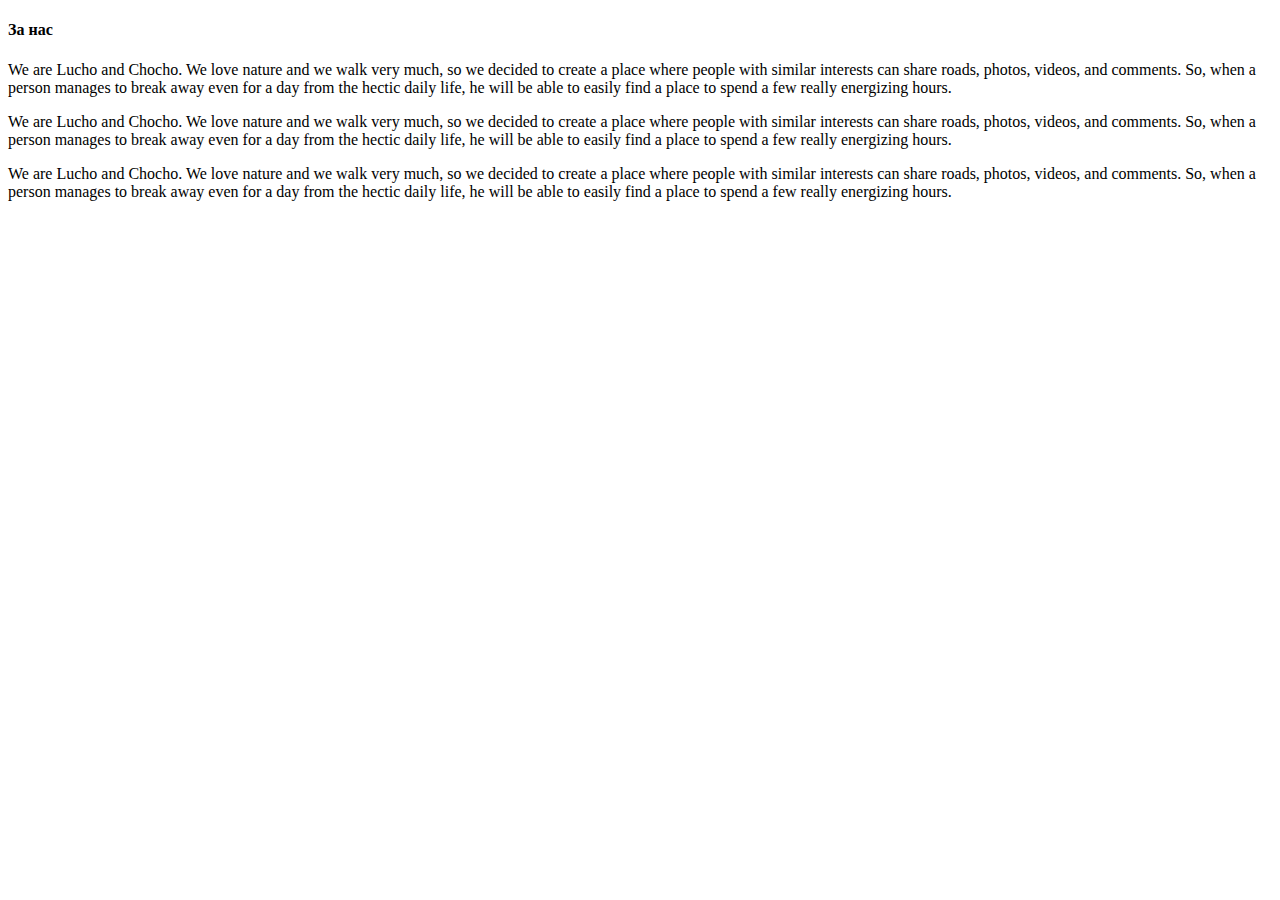
<file: src/main/resources/templates/about.html>
<!DOCTYPE html>

<html lang="en"
      xmlns:th="http://www.thymeleaf.org">

<head th:replace="~{fragments/commons :: head}">
    <title>Pathfinder</title>
</head>

<body>

<div class="wrapper">

    <!-- Navigation -->
    <header th:replace="~{fragments/commons :: header}"></header>

    <div class="info">
        <div></div>
        <div>
            <h4>За нас</h4>
            <p>We are Lucho and Chocho. We love nature and we walk very much, so we decided to create a place where people with similar interests can share roads, photos, videos, and comments. So, when a person manages to break away even for a day from the hectic daily life, he will be able to easily find a place to spend a few really energizing hours.</p>
            <p>We are Lucho and Chocho. We love nature and we walk very much, so we decided to create a place where people with similar interests can share roads, photos, videos, and comments. So, when a person manages to break away even for a day from the hectic daily life, he will be able to easily find a place to spend a few really energizing hours.</p>
            <p>We are Lucho and Chocho. We love nature and we walk very much, so we decided to create a place where people with similar interests can share roads, photos, videos, and comments. So, when a person manages to break away even for a day from the hectic daily life, he will be able to easily find a place to spend a few really energizing hours.</p>
        </div>
        <div></div>
    </div>

</div>
<!-- Wrapper Ends -->

<footer th:replace="~{fragments/commons :: footer}"></footer>

</body>

</html>
</file>
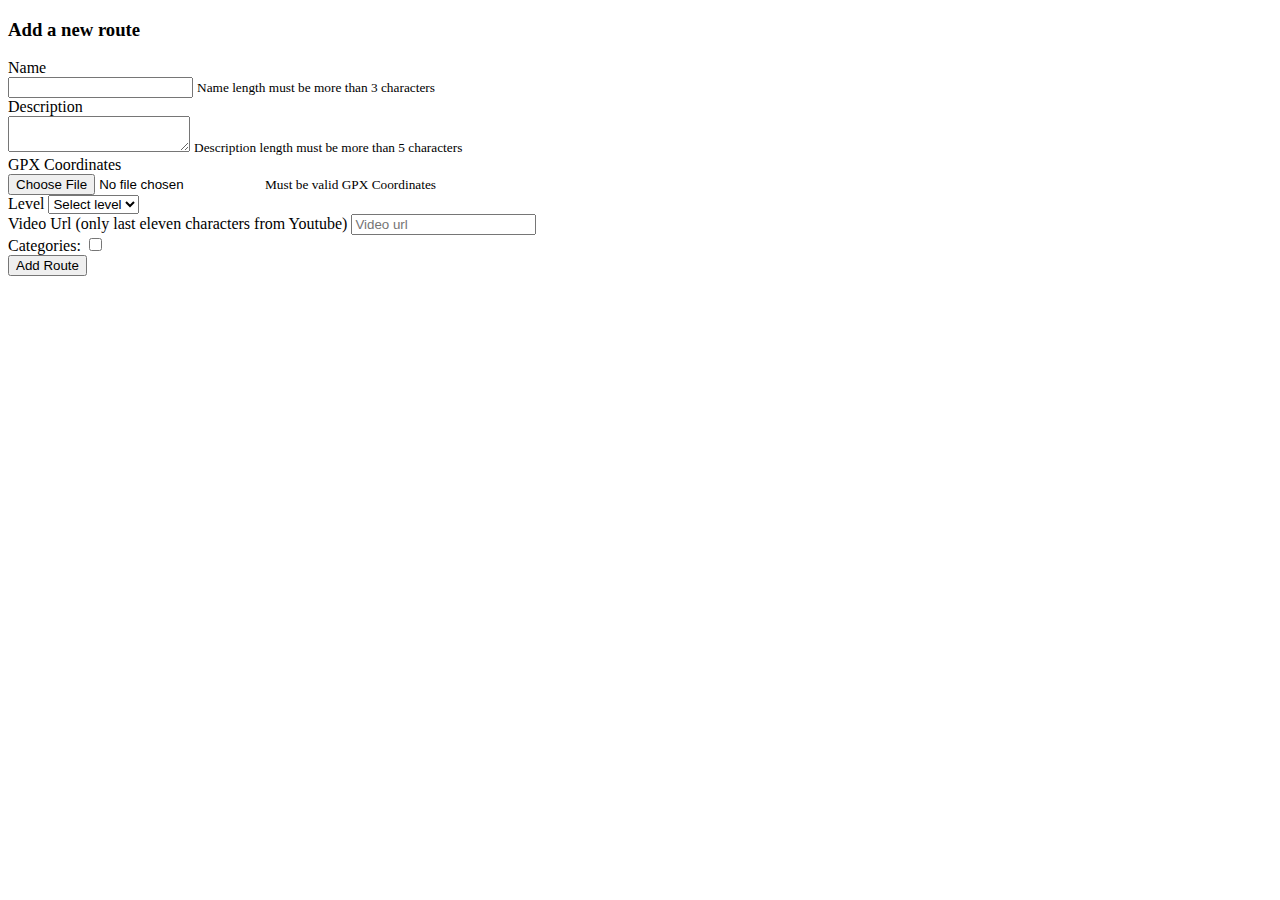
<file: src/main/resources/templates/add-route.html>
<!DOCTYPE html>

<html lang="en"
      xmlns:th="http://www.thymeleaf.org">

<head th:replace="~{fragments/commons :: head}">
    <title>Pathfinder</title>
</head>

<body>

<!--<div class="wrapper">-->
<!-- Navigation -->
<header th:replace="~{fragments/commons :: header}"></header>

<!-- Top Container -->
<div class="row justify-content-center ">
    <form id="add-route-form" class="w-50 rounded text-white mt-5"
          th:action="@{/routes/add}"
          th:method="POST" enctype="multipart/form-data">

        <h3 class="border-left border-light pl-2">Add a new route</h3>
        <div>
            <div class="form-group">
                <label for="inputName" class="col-form-label ">Name</label>
            </div>
            <div class="form-group">
                <input name="name" 
                       required minlength="5" maxlength="20"
                       type="text"
                       id="inputName"
                       class="form-control"
                       aria-describedby="inputNameError">
                <small id="inputNameError"
                       class="invalid-feedback bg-danger rounded">Name length must be more than 3 characters</small>

            </div>
        </div>

        <div>
            <div class="form-group">
                <label for="inputDescription" class="col-form-label ">Description</label>
            </div>
            <div class="form-group">
                    <textarea name="description" 
                              required minlength="5"
                              id="inputDescription"
                              class="form-control"
                              aria-describedby="inputDescriptionError"></textarea>
                <small id="inputDescriptionError"
                       class="invalid-feedback  form-text bg-danger rounded">Description length must be more than 5
                    characters</small>
            </div>
        </div>

        <div>
            <div class="form-group">
                <label for="inputGpx" class="col-form-label ">GPX Coordinates</label>
            </div>
            <div class="form-group">
                <input type="file" name="gpxCoordinates"
					   required
                       id="inputGpx"
                       class="form-control-file"
                       aria-describedby="inputGpxError">
                <small id="inputGpxError"
                       class="invalid-feedback  form-text bg-danger rounded">Must be valid GPX Coordinates</small>
            </div>
        </div>
        <div>
            <div class="form-group">
                <label for="level">Level</label>
                <select id="level" name="level" class="custom-select">
                    <option value="" selected disabled>Select level</option>
                    <option th:each="level : ${routeLevels}"
                            th:value="${level}"
                            th:text="${level}">Select level</option>
                </select>
            </div>
        </div>
        <div>

            <div class="form-group">
                <label for="videoUrl">Video Url (only last eleven characters from Youtube)</label>
                <input id="videoUrl" name="videoUrl" type="text"
                       class="form-control" placeholder="Video url">
            </div>
        </div>

        <div>
            <div class="form-group p-3">
                <label class="p-2" for="categories">Categories:</label>
                <input th:each="category : ${routeCategories}" class="m-3" type="checkbox" name="categories" id="categories"
                       th:value="${category}" th:text="${#strings.capitalize(#strings.toLowerCase(category))}">
				<br>
            </div>
        </div>

        <div class="d-flex justify-content-center mt-4">
            <button class="btn btn-primary btn-block w-50" type="submit">Add Route</button>
        </div>

    </form>
</div>

<footer th:replace="~{fragments/commons :: footer}"></footer>

</body>

</html>
</file>
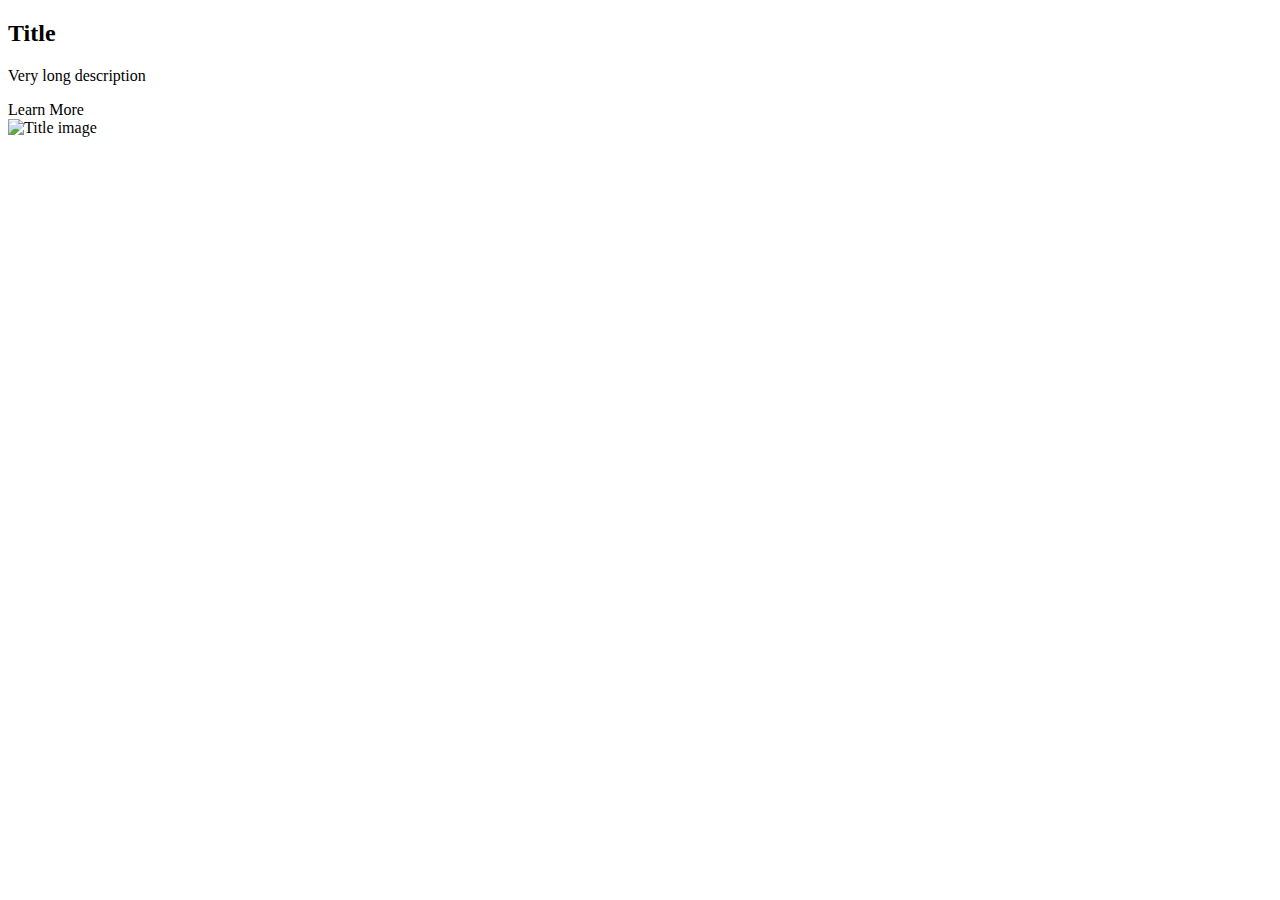
<file: src/main/resources/templates/bicycle.html>
<!DOCTYPE html>

<html lang="en"
      xmlns:th="http://www.thymeleaf.org">

<head th:replace="~{fragments/commons :: head}">
    <title>Pathfinder</title>
</head>

<body>

<div class="wrapper">
    <!-- Navigation -->
    <header th:replace="~{fragments/commons :: header}"></header>

    <section class="road" th:each="bicycleRoute : ${bicycleRoutes}">
        <div>
            <h2 th:text="${bicycleRoute.getName()}">Title</h2>
            <p th:text="${bicycleRoute.getDescription()}">Very long description</p>
            <a th:href="@{'/routes/details/' + ${bicycleRoute.getId()}}" class="btn">Learn More</a>
        </div>
        <img class="rounded-circle w-75 ml-5" th:src="${bicycleRoute.getPictureUrl()}" alt="Title image">
    </section>
</div>
<!-- Wrapper Ends -->

<footer th:replace="~{fragments/commons :: footer}"></footer>

</body>

</html>
</file>
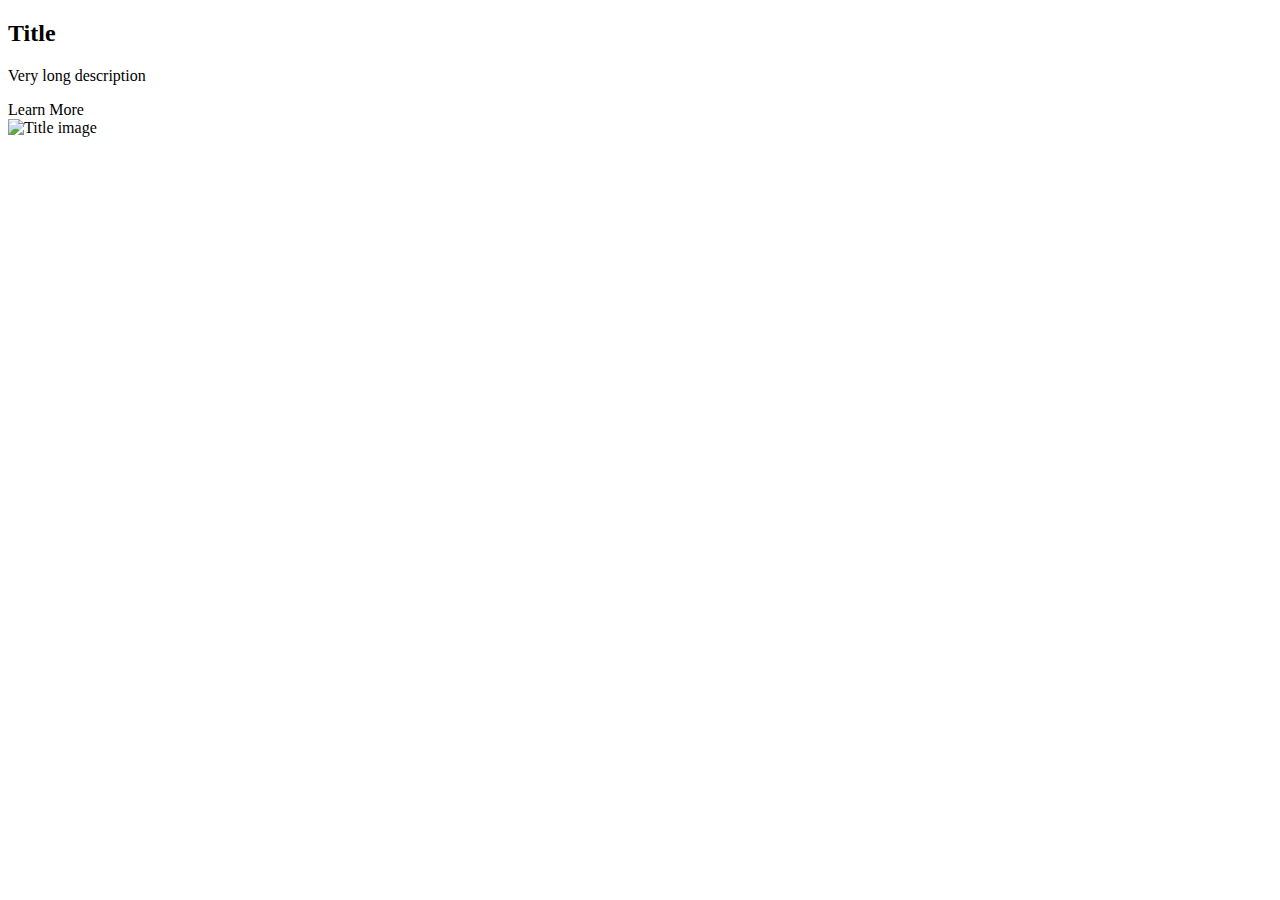
<file: src/main/resources/templates/car.html>
<!DOCTYPE html>

<html lang="en"
      xmlns:th="http://www.thymeleaf.org">

<head th:replace="~{fragments/commons :: head}">
    <title>Pathfinder</title>
</head>

<body>

<div class="wrapper">

    <!-- Navigation -->
    <header th:replace="~{fragments/commons :: header}"></header>

    <section class="road" th:each="carRoute : ${carRoutes}">
        <div>
            <h2 th:text="${carRoute.getName()}">Title</h2>
            <p th:text="${carRoute.getDescription()}">Very long description</p>
            <a th:href="@{'/routes/details/' + ${carRoute.getId()}}" class="btn">Learn More</a>
        </div>
        <img class="rounded-circle w-75 ml-5" th:src="${carRoute.getPictureUrl()}" alt="Title image">
    </section>
</div>
<!-- Wrapper Ends -->

<footer th:replace="~{fragments/commons :: footer}"></footer>

</body>

</html>
</file>
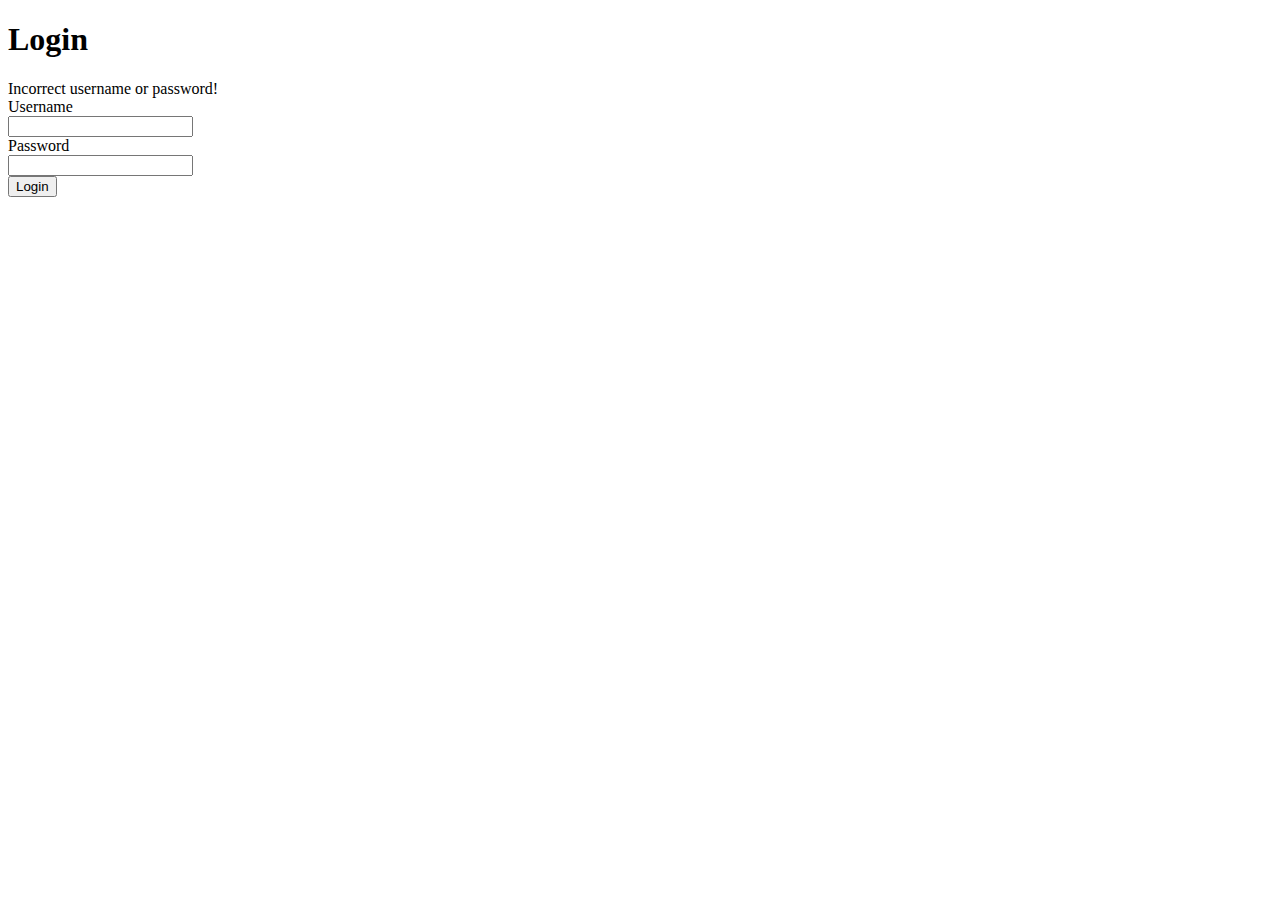
<file: src/main/resources/templates/login.html>
<!DOCTYPE html>

<html lang="en"
      xmlns:th="http://www.thymeleaf.org">

<head th:replace="~{fragments/commons :: head}">
    <title>Pathfinder</title>
</head>

<body>

<main class="p-5 align-content-center bg-blur my-register-div">
    <h1 class="    border-bottom mb-5">Login</h1>
    <div class="d-flex justify-content-center">

        <div class="row g-3 align-items-center">

            <form th:action="@{/users/login}" th:method="POST" th:object="${userLoginDTO}">

                <div th:if="${badCredentials}" class="text-danger">Incorrect username or password!</div>

                <div>
                    <div class="col-auto">
                        <label for="inputUsername" class="col-form-label ">Username</label>
                    </div>
                    <div class="col-auto">
                        <input type="text" name="username" required minlength="4" maxlength="20" id="inputUsername" class="form-control" aria-describedby="usernameHelpInline"
                               th:field="*{username}">
                    </div>
                </div>

                <div>
                    <div class="col-auto">
                        <label for="inputPassword" class="col-form-label ">Password</label>
                    </div>
                    <div class="col-auto">
                        <input type="password" name="password" required minlength="4" maxlength="20" id="inputPassword" class="form-control" aria-describedby="passwordHelpInline"
                               th:field="*{password}">
                    </div>
                </div>

                <div class="d-flex justify-content-center mt-2">
                    <button class="btn btn-primary btn-block w-50" type="submit">Login</button>
                </div>

            </form>
        </div>

    </div>
</main>

<footer th:replace="~{fragments/commons :: footer}"></footer>

</body>

</html>
</file>
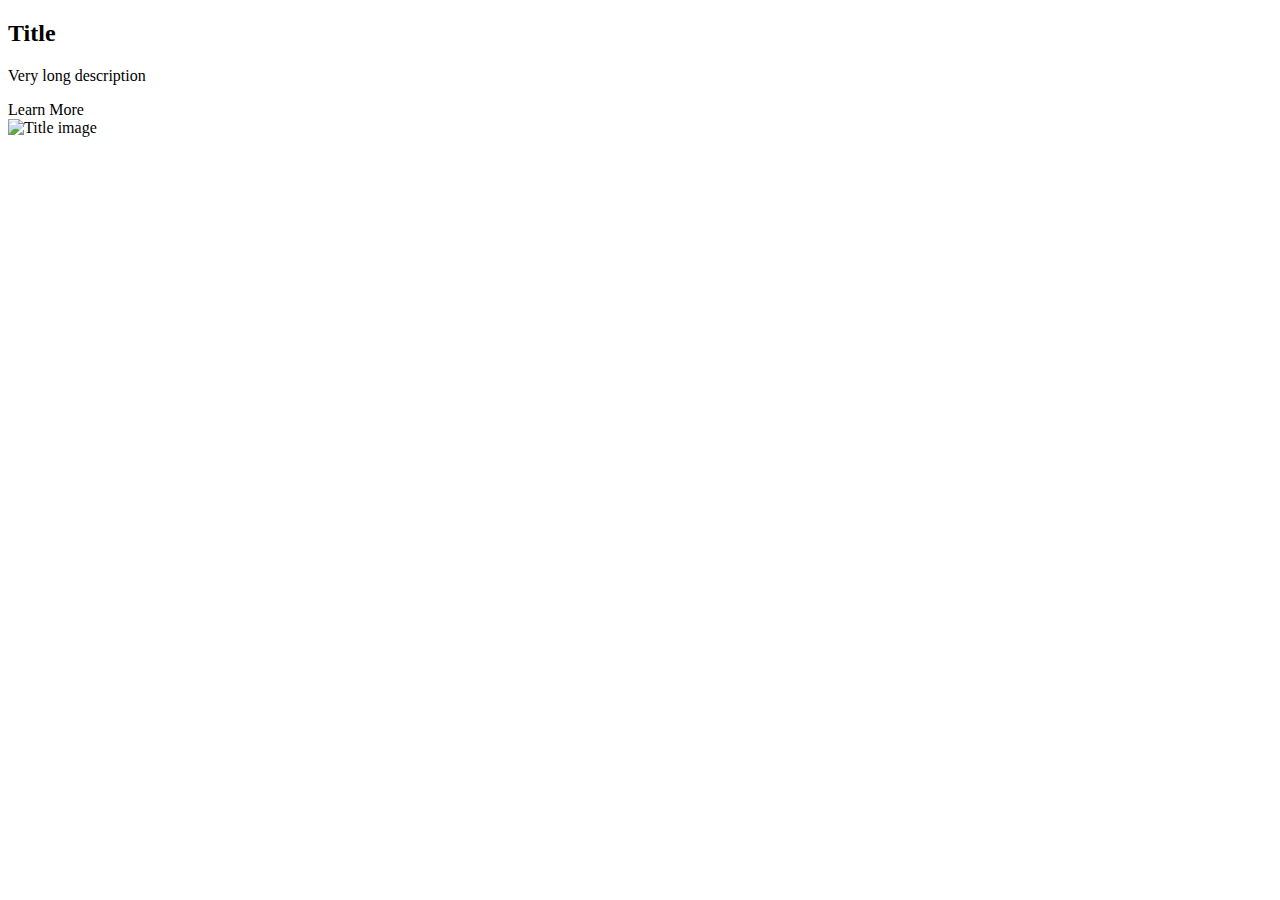
<file: src/main/resources/templates/motorcycle.html>
<!DOCTYPE html>

<html lang="en"
      xmlns:th="http://www.thymeleaf.org">

<head th:replace="~{fragments/commons :: head}">
    <title>Pathfinder</title>
</head>

<body>

<div class="wrapper">

    <!-- Navigation -->
    <header th:replace="~{fragments/commons :: header}"></header>

     <section class="road" th:each="motorcycleRoute : ${motorcycleRoutes}">
        <div>
            <h2 th:text="${motorcycleRoute.getName()}">Title</h2>
            <p th:text="${motorcycleRoute.getDescription()}">Very long description</p>
            <a th:href="@{'/routes/details/' + ${motorcycleRoute.getId()}}" class="btn">Learn More</a>
        </div>
        <img class="rounded-circle w-75 ml-5" th:src="${motorcycleRoute.getPictureUrl()}" alt="Title image">
    </section>
</div>
<!-- Wrapper Ends -->

<footer th:replace="~{fragments/commons :: footer}"></footer>

</body>

</html>
</file>
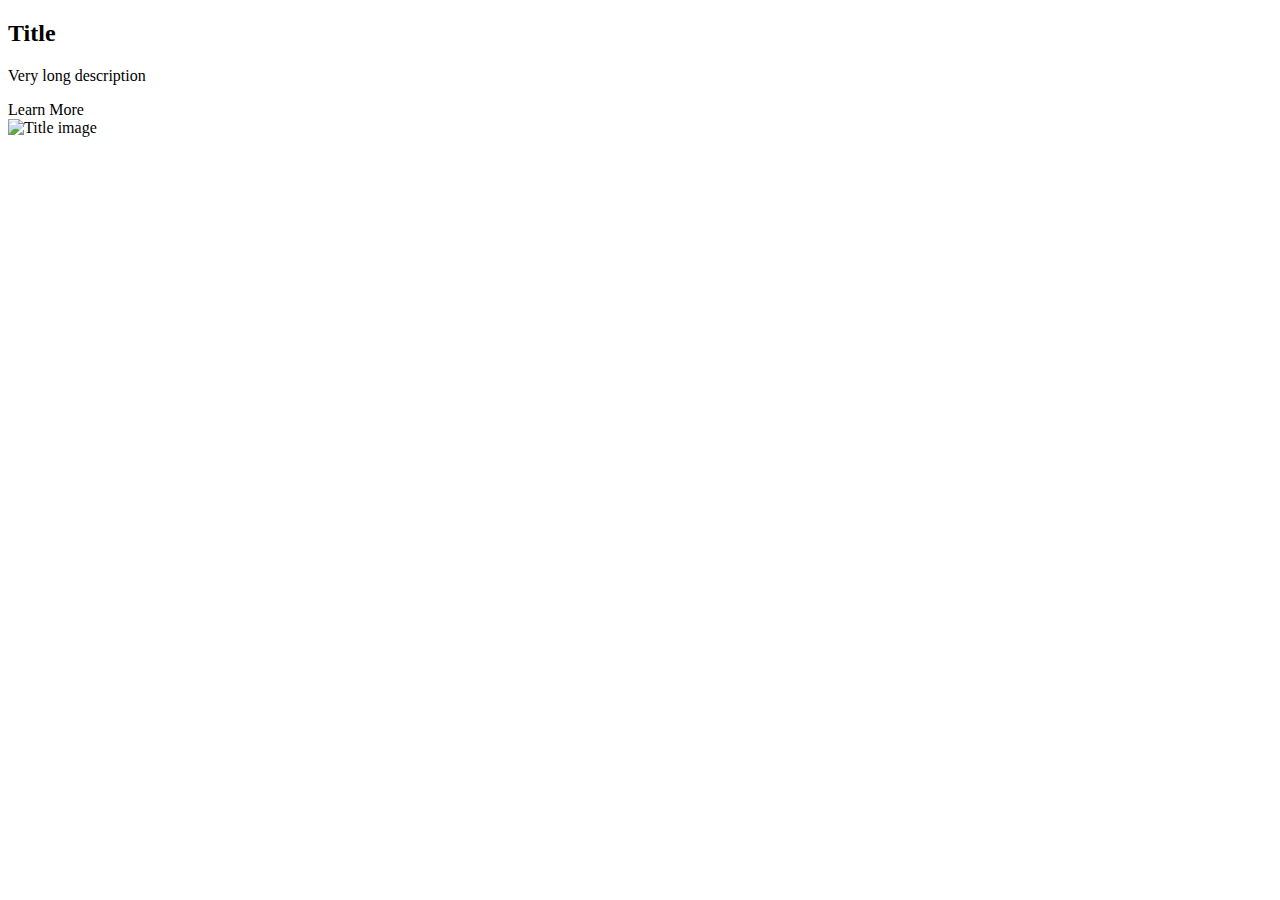
<file: src/main/resources/templates/pedestrian.html>
<!DOCTYPE html>

<html lang="en"
      xmlns:th="http://www.thymeleaf.org">

<head th:replace="~{fragments/commons :: head}">
    <title>Pathfinder</title>
</head>

<body>

<div class="wrapper">

    <!-- Navigation -->
    <header th:replace="~{fragments/commons :: header}"></header>

    <section class="road" th:each="pedestrianRoute : ${pedestrianRoutes}">
        <div>
            <h2 th:text="${pedestrianRoute.getName()}">Title</h2>
            <p th:text="${pedestrianRoute.getDescription()}">Very long description</p>
            <a th:href="@{'/routes/details/' + ${pedestrianRoute.getId()}}" class="btn">Learn More</a>
        </div>
        <img class="rounded-circle w-75 ml-5" th:src="${pedestrianRoute.getPictureUrl()}" alt="Title image">
    </section>
</div>
<!-- Wrapper Ends -->

<footer th:replace="~{fragments/commons :: footer}"></footer>

</body>

</html>
</file>
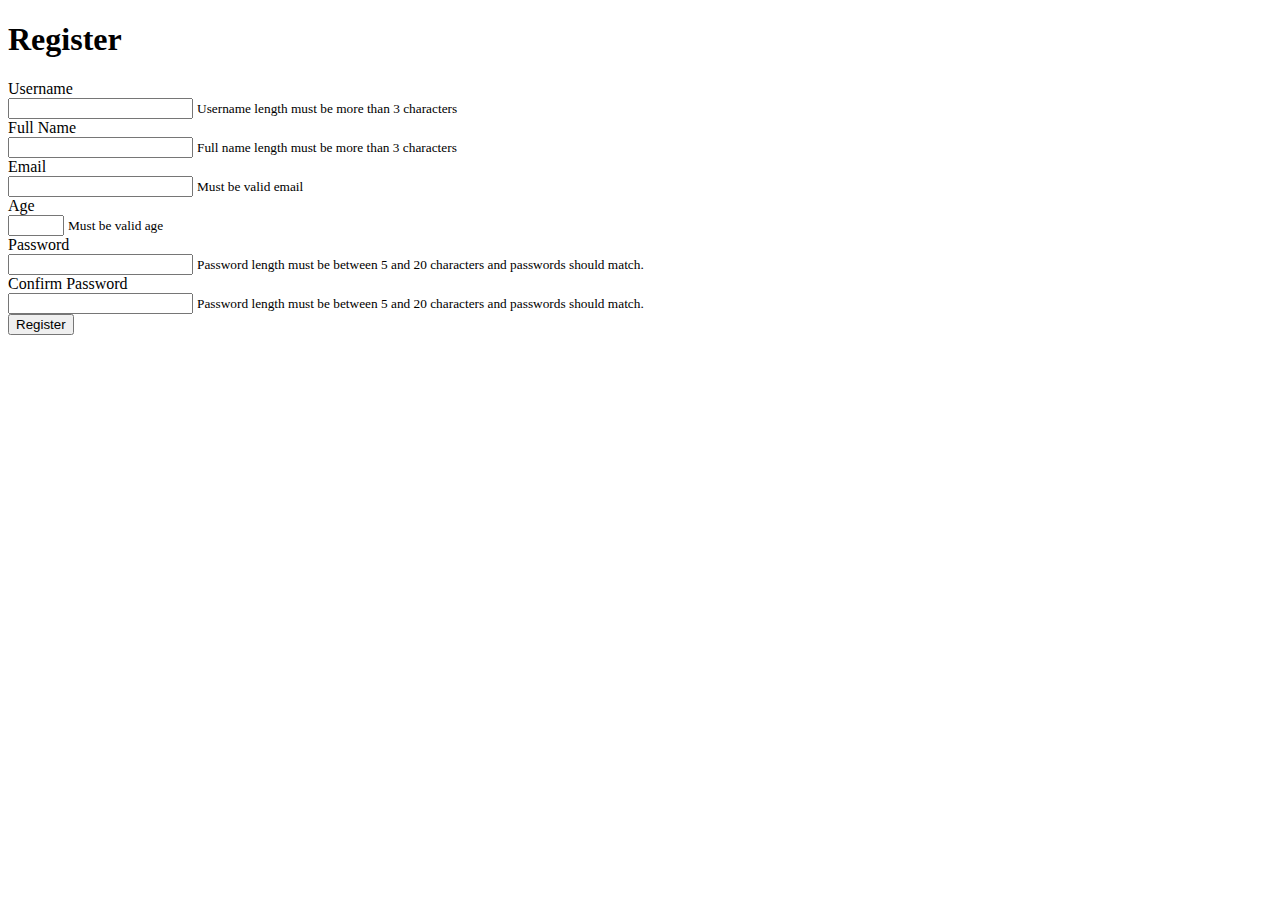
<file: src/main/resources/templates/register.html>
<!DOCTYPE html>

<html lang="en"
      xmlns:th="http://www.thymeleaf.org">

<head th:replace="~{fragments/commons :: head}">
    <title>Pathfinder</title>
</head>

<body>

<main class="p-5 align-content-center bg-blur my-register-div">
    <h1 class="border-bottom">Register</h1>
    <div class="d-flex justify-content-center ">
        <div class="row g-3">
            <form th:action="@{/users/register}" th:method="POST" th:object="${userRegistrationDTO}">
                <div>
                    <div class="col-auto">
                        <label for="inputUsername" class="col-form-label ">Username</label>
                    </div>
                    <div class="col-auto">
                        <input name="username" required minlength="5" maxlength="20" type="text" id="inputUsername" class="form-control" aria-describedby="usernameHelpInline"
                               th:field="*{username}"
                               th:errorclass="'is-invalid bg-danger'" />
                        <small id="usernameError"
                               class="invalid-feedback text-danger rounded" th:errors="*{username}">Username length must be more than 3 characters</small>
<!--                        <small id="usernameUniqueError"-->
<!--                               class=" bg-danger rounded">Username is already occupied</small>-->
                    </div>
                </div>

                <div>
                    <div class="col-auto">
                        <label for="inputFullName" class="col-form-label">Full Name</label>
                    </div>
                    <div class="col-auto">
                        <input name="fullName" required minlength="5" maxlength="20" type="text" id="inputFullName" class="form-control" aria-describedby="fullNameHelpInline"
                               th:field="*{fullName}"
                               th:errorclass="'is-invalid bg-danger'" />
                        <small id="fullNameError"
                               class="invalid-feedback form-text bg-danger rounded" th:errors="*{fullName}">Full name length must be more than 3 characters</small>
                    </div>
                </div>

                <div>
                    <div class="col-auto">
                        <label for="inputEmail" class="col-form-label ">Email</label>
                    </div>
                    <div class="col-auto">
                        <input name="email" required type="email" id="inputEmail" class="form-control" aria-describedby="emailHelpInline"
                               th:field="*{email}"
                               th:errorclass="'is-invalid bg-danger'" />
                        <small id="emailError"
                               class="invalid-feedback  form-text bg-danger rounded" th:errors="*{email}">Must be valid email</small>
                    </div>
                </div>

                <div>
                    <div class="col-auto">
                        <label for="inputAge" class="col-form-label ">Age</label>
                    </div>
                    <div class="col-auto">
                        <input name="age" required type="number" id="inputAge" class="form-control" min="0" max="90" aria-describedby="ageHelpInline"
                               th:field="*{age}"
                               th:errorclass="'is-invalid bg-danger'" />
                        <small id="ageError"
                               class="invalid-feedback  form-text bg-danger rounded" th:errors="*{age}">Must be valid age</small>
                    </div>
                </div>

                <div>
                    <div class="col-auto">
                        <label for="inputPassword" class="col-form-label ">Password</label>
                    </div>
                    <div class="col-auto">
                        <input name="password" required minlength="5" maxlength="20" type="password" id="inputPassword" class="form-control" aria-describedby="passwordHelpInline"
                               th:field="*{password}"
                               th:errorclass="'is-invalid bg-danger'" />
                        <small id="passwordError"
                               class="invalid-feedback  form-text bg-danger rounded" th:errors="*{password}">
                            Password length must be between 5 and 20 characters and passwords should match.
                        </small>
                    </div>
                </div>

                <div>
                    <div class="col-auto">
                        <label for="inputConfirmPassword" class="col-form-label ">Confirm Password</label>
                    </div>
                    <div class="col-auto">
                        <input name="confirmPassword" required minlength="5" maxlength="20" type="password" id="inputConfirmPassword" class="form-control" aria-describedby="confirmPasswordHelpInline"
                               th:field="*{confirmPassword}"
                               th:errorclass="'is-invalid bg-danger'" />
                        <small id="confirmPasswordError"
                               class="invalid-feedback  form-text bg-danger rounded" th:errors="*{confirmPassword}">
                            Password length must be between 5 and 20 characters and passwords should match.
                        </small>
                    </div>
                </div>

                <div class="d-flex justify-content-center mt-4">
                    <button class="btn btn-primary btn-block w-50" type="submit">Register</button>
                </div>

            </form>
        </div>
    </div>
</main>

<footer th:replace="~{fragments/commons :: footer}"></footer>

</body>

</html>
</file>
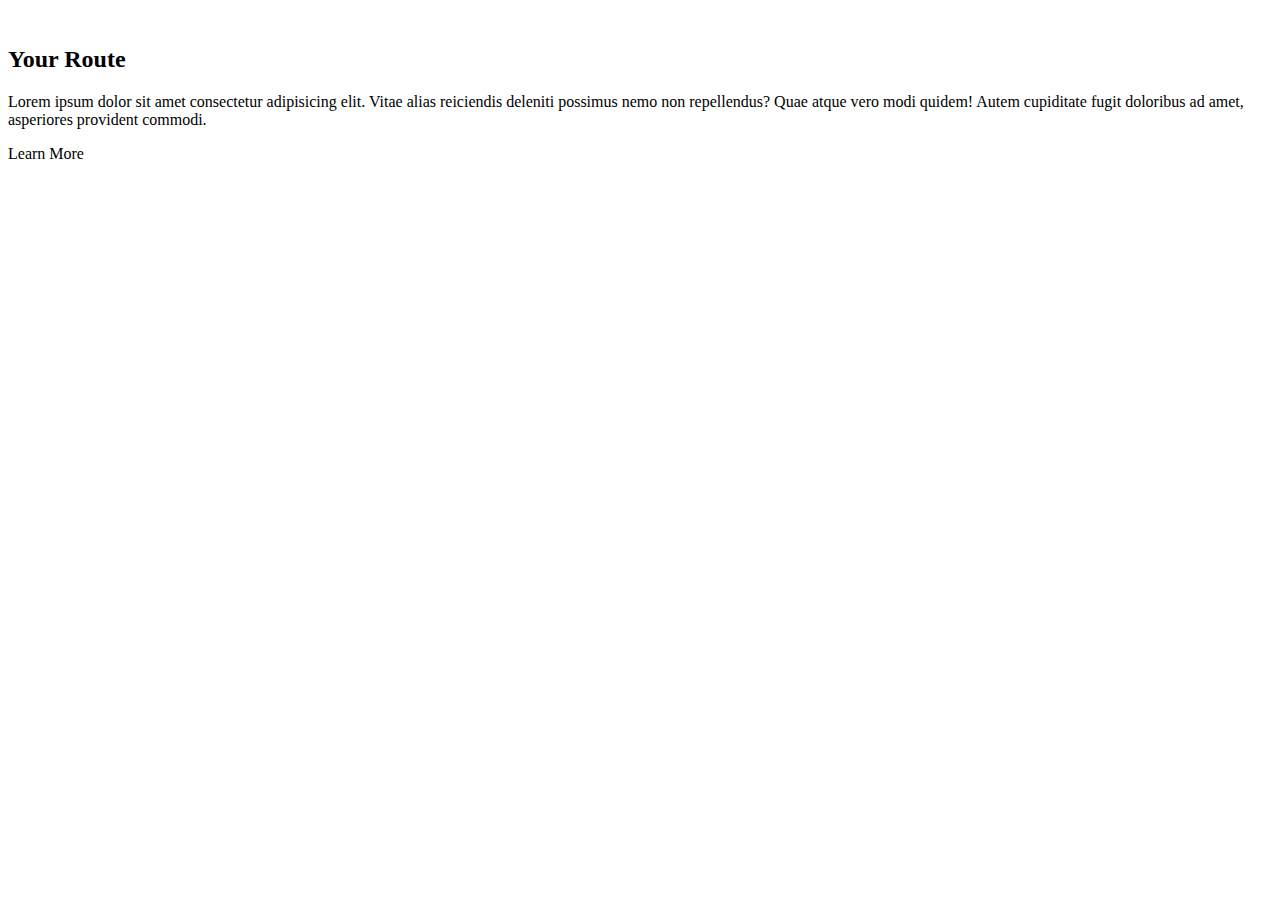
<file: src/main/resources/templates/routes.html>
<!DOCTYPE html>

<html lang="en"
      xmlns:th="http://www.thymeleaf.org">

<head th:replace="~{fragments/commons :: head}">
    <title>Pathfinder</title>
</head>

<body>

<div class="wrapper">
    <!-- Navigation -->
    <header th:replace="~{fragments/commons :: header}"></header>

    <section class="road" th:each="route: ${routes}">
        <img th:src="${route.getPictureUrl()}" th:alt="${route.getName()} + ' image'">
        <div>
            <h2 th:text="${route.getName()}">Your Route</h2>
            <p th:text="${route.getDescription()}">Lorem ipsum dolor sit amet consectetur adipisicing elit. Vitae alias reiciendis deleniti possimus nemo
                non repellendus?
                Quae atque vero modi quidem! Autem cupiditate fugit doloribus ad amet, asperiores provident commodi.</p>
            <a th:href="@{/routes/details/{id}(id=${route.getId()})}" class="btn">Learn More</a>
        </div>
    </section>
</div>
<!-- Wrapper Ends -->

<footer th:replace="~{fragments/commons :: footer}"></footer>

</body>

</html>
</file>
